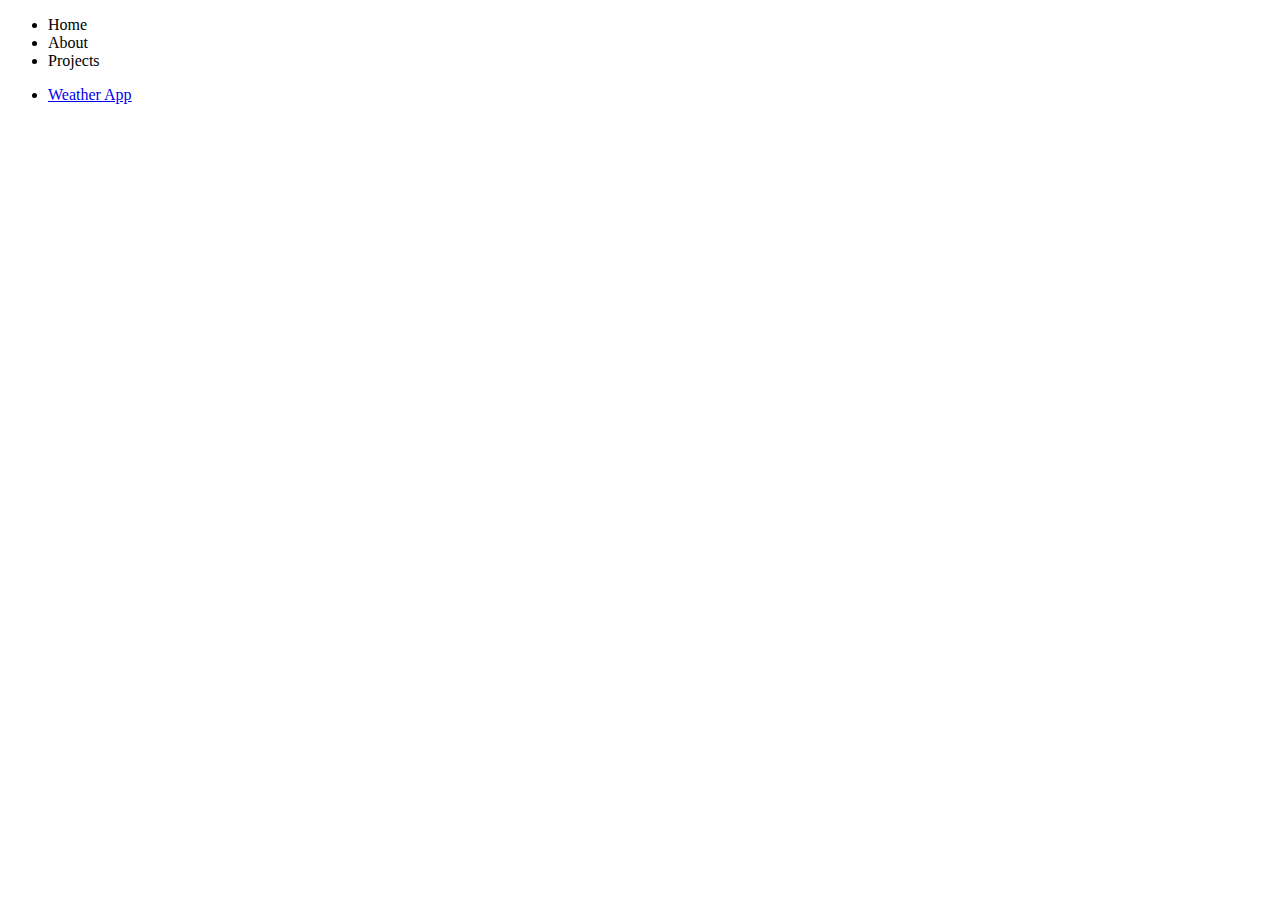
<file: index.html>
<!DOCTYPE html>
<html lang="en">
<head>
    <meta charset="UTF-8">
    <meta name="viewport" content="width=device-width, initial-scale=1.0">
    <title>30 Days 30 JS Projects</title>
</head>
<body>
    <header>
        <nav>
            <ul>
                <li>Home</li>
                <li>About</li>
                <li><a href="#projects"></a>Projects</li>
            </ul>
        </nav>
        <section id="projects">
            <ul>
                <li><a href="weather-app/index.html">Weather App</a></li>
            </ul>
        </section>
    </header>
</body>
</html>
</file>
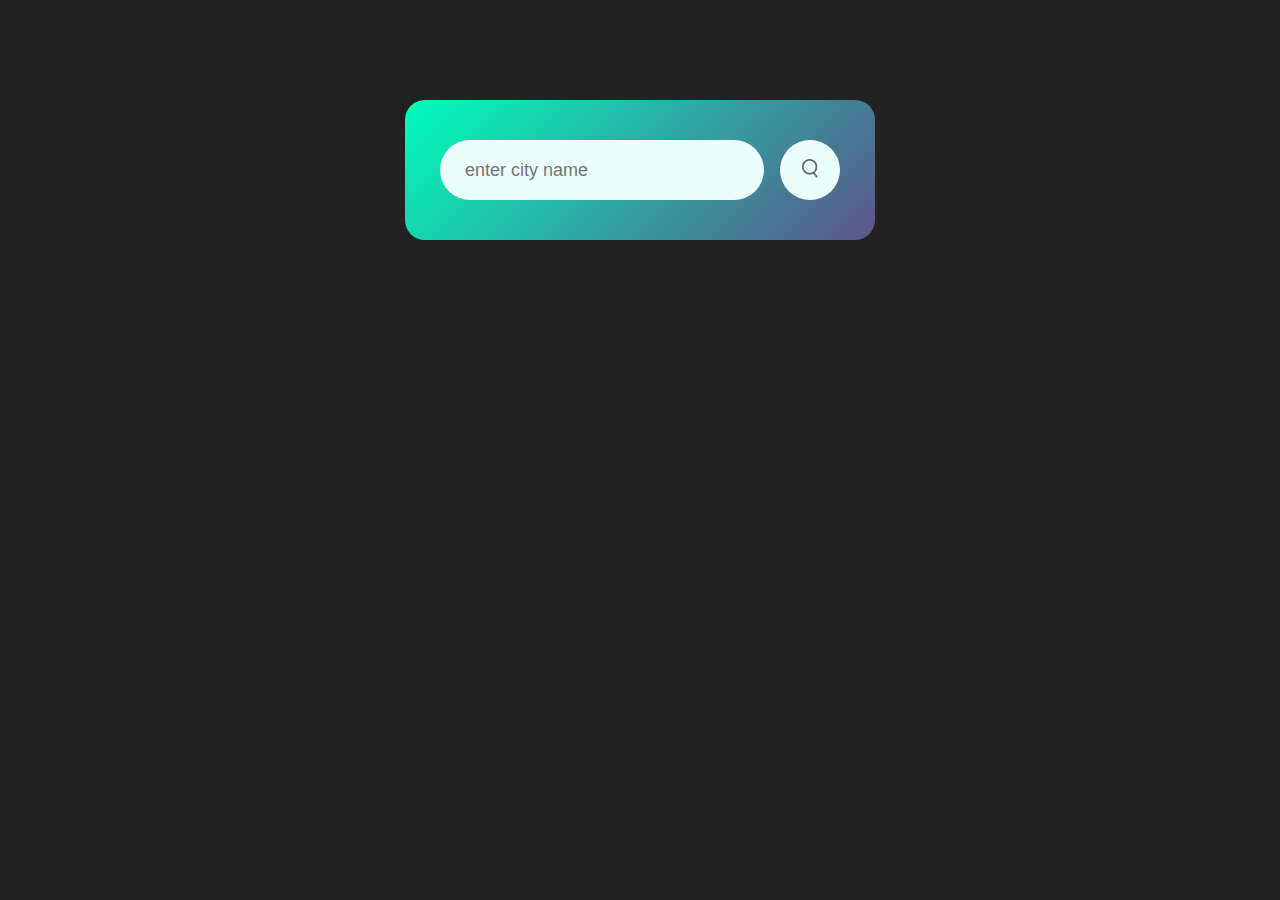
<file: weather-app/index.html>
<!DOCTYPE html>
<html lang="en">

<head>
    <meta charset="UTF-8">
    <meta name="viewport" content="width=device-width, initial-scale=1.0">
    <title>Weather App - JS Challenge 01</title>
    <link rel="stylesheet" href="style.css">
</head>

<body>
    <div class="card">
        <div class="search">
            <input type="text" placeholder="enter city name" spellcheck="false">
            <button><img src="images/search.png" alt="search"></button>
        </div>
        <div class="error">
            <p>Invalid city name</p>
        </div>
        <div class="weather">
            <img src="images/rain.png" alt="rain" class="weather-icon">
            <h1 class="temp">22°c</h1>
            <h2 class="city">New York</h2>
            <div class="details">
                <div class="col">
                    <img src="images/humidity.png" alt="humidity">
                    <div>
                        <p class="humidity">50%</p>
                        <p>Humidity</p>
                    </div>
                </div>
                <div class="col">
                    <img src="images/wind.png" alt="wind">
                    <div>
                        <p class="wind">15 km/h</p>
                        <p>Wind Speed</p>
                    </div>
                </div>
            </div>
        </div>
    </div>

    <script>
        const apiKey = "a38027a5b0a17f416afd09838b373844";
        const apiUrl = "https://api.openweathermap.org/data/2.5/weather?units=metric&q=";

        const searchBox = document.querySelector(".search input");
        const searchBtn = document.querySelector(".search button");
        const weatherIcon = document.querySelector(".weather-icon");

        async function checkWeather(city) {
            const response = await fetch(apiUrl + city + `&appid=${apiKey}`);

            if (response.status == 404) {
                document.querySelector(".error").style.display = "block";
                document.querySelector(".weather").style.display = "none";
            }
            else {

                var data = await response.json();

                document.querySelector(".city").innerHTML = data.name;
                document.querySelector(".temp").innerHTML = Math.round(data.main.temp) + " °c";
                document.querySelector(".humidity").innerHTML = data.main.humidity + " %";
                document.querySelector(".wind").innerHTML = data.wind.speed + " km/h";

                if (data.weather[0].main == "Clouds") {
                    weatherIcon.src = "images/clouds.png";
                }
                else if (data.weather[0].main == "Rain") {
                    weatherIcon.src = "images/rain.png"
                }
                else if (data.weather[0].main == "Snow") {
                    weatherIcon.src = "images/snow.png"
                }
                else if (data.weather[0].main == "Drizzle") {
                    weatherIcon.src = "images/drizzle.png"
                }
                else if (data.weather[0].main == "Mist") {
                    weatherIcon.src = "images/mist.png"
                }

                document.querySelector(".weather").style.display = "block";
                document.querySelector(".error").style.display = "none";
            }
        };

        searchBtn.addEventListener("click", () => {
            checkWeather(searchBox.value);
        });

    </script>
</body>

</html>
</file>
<file: weather-app/style.css>
* {
    margin: 0;
    padding: 0;
    font-family: 'Poppins', sans-serif;
    box-sizing: border-box;
}

body {
    background: #222;
}

.card {
    width: 90%;
    max-width: 470px;
    background: linear-gradient(135deg, #00feba, #5b548a);
    color: #fff;
    margin: 100px auto 0;
    border-radius: 20px;
    padding: 40px 35px;
    text-align: center;
}

.search {
    width: 100%;
    display: flex;
    align-items: center;
    justify-content: space-between;
}

.search input {
    border: 0;
    outline: 0;
    background: #ebfffc;
    color: #555;
    padding: 10px 25px;
    height: 60px;
    border-radius: 30px;
    flex: 1;
    margin-right: 16px;
    font-size: 18px;
}

.search button {
    border: 0;
    outline: 0;
    background: #ebfffc;
    border-radius: 50%;
    width: 60px;
    height: 60px;
    cursor: pointer;
}

.search button img {
    width: 16px;
}

.weather-icon {
    width: 170px;
    margin-top: 30px;
}

.weather h1 {
    font-size: 80px;
    font-weight: 500;
}
.weather h2 {
    font-size: 45px;
    font-weight: 400;
    margin-top: -10px;
}

.details {
    display: flex;
    align-items: center;
    justify-content: space-between;
    padding: 0 20px;
    margin-top: 50px;
}

.col {
    display: flex;
    align-items: center;
    text-align: left;
}

.col img {
    width: 40px;
    margin-right: 10px;
}

.humidity, .wind {
    font-size: 28px;
    margin-top: -6px;
}

.weather {
    display: none;
}

.error {
    text-align: left;
    margin-left: 10px;
    margin-top: 10px;
    font-size: 14px;
    display: none;
}
</file>
